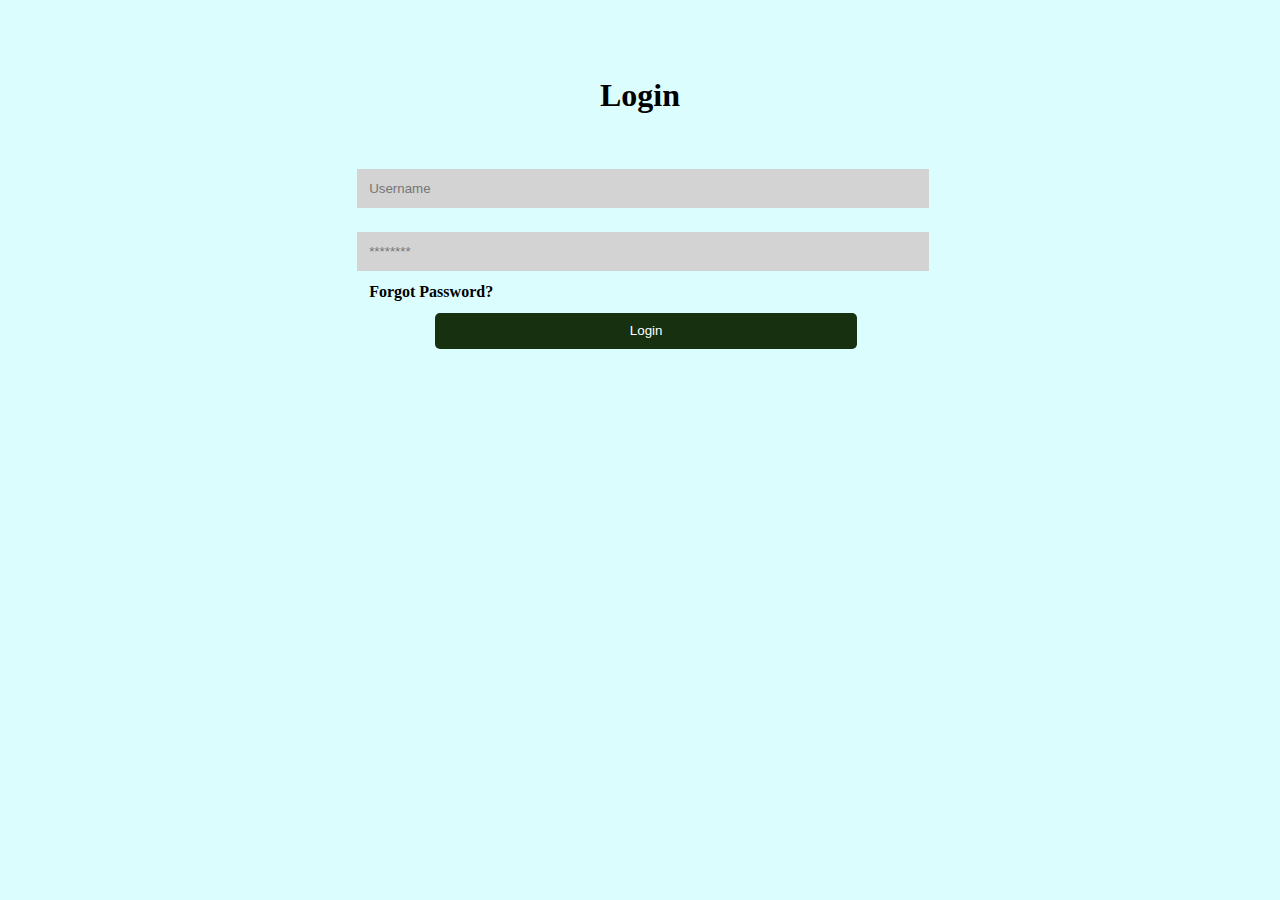
<file: LoginPage.html>
<!DOCTYPE html>
<html lang="en">
<head>
    <meta charset="UTF-8">
    <meta http-equiv="X-UA-Compatible" content="IE=edge">
    <meta name="viewport" content="width=device-width, initial-scale=1.0">
    <title>Login Page</title>
    <link rel="stylesheet" href="./LoginPage.css">
</head>
<body>
    <div id="container">
        <h1>Login</h1>
        <form action="">
        <input type="text" placeholder="Username"> <br>
        <input type="text" placeholder="********"> <br>
        <a href="">Forgot Password?</a> <br>
        <button>Login</button> <br>
        </form>
        
    </div>
</body>
</html>
</file>
<file: LoginPage.css>
*{
    margin:0;
    padding:0;
    background-color: rgb(219, 253, 253);
    box-sizing: border-box;
}
#container{
    margin: 6% 26%;
    /* border: 2px solid black; */
}
#container h1{
    text-align: center;
}
#container form{
    margin-top: 7%;
    padding-left: 2%;
   
}
#container input, a{
    margin: 2%;
    padding: 2%;
    border: none;
    outline: none;
    color: black;
    text-decoration: none;
    width: 95%;
}
#container input{
    background-color: lightgrey;
}
#container a{
    font-weight: bold;
}
button{
    margin: 2%;
    margin-left: 15%;
    width: 70%;
    border: none;
    border-radius: 5px;
    padding: 1.7%;
    color: #fff;
    background-color: rgb(22, 48, 16);
}
</file>
